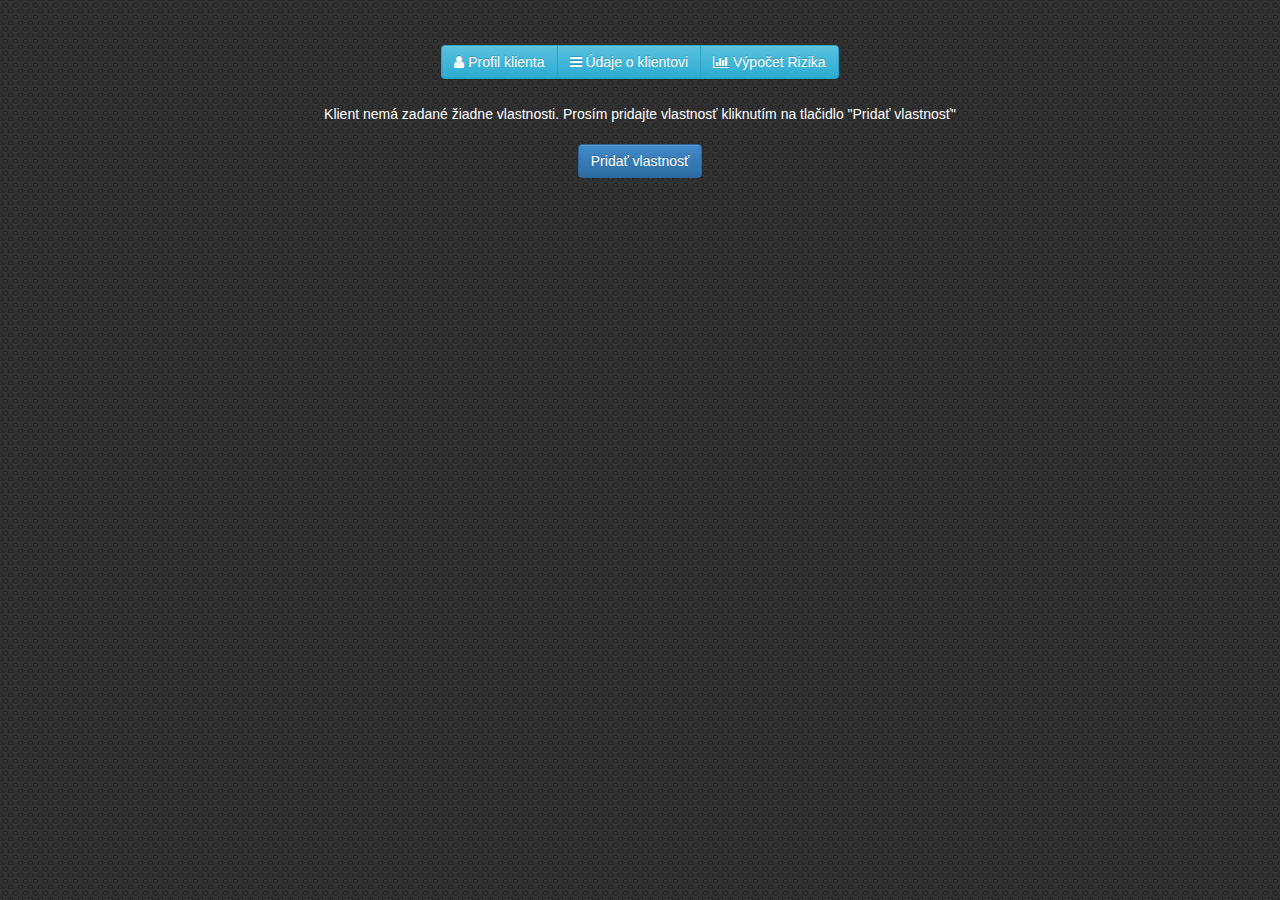
<file: index.html>
<html>
    <head>
        <meta charset="utf-8">
        <link rel="stylesheet" href="http://netdna.bootstrapcdn.com/font-awesome/4.0.3/css/font-awesome.css">
        <link rel="stylesheet" href="http://netdna.bootstrapcdn.com/bootstrap/3.0.3/css/bootstrap.min.css">
        <link rel="stylesheet" href="/css/bootstrap-theme.min.css">
        <link rel="stylesheet" href="/css/main.css">
        <link rel="stylesheet" href="/css/bootstrap-select.min.css">
    </head>
    <body>
        <div id="navigation">
            <div class="btn-group">
                <a class="btn btn-info" href="#/settings"><i class="fa fa-user"></i> Profil klienta</a>
                <a class="btn btn-info" href="#/data"><i class="fa fa-bars"></i> Údaje o klientovi</a>
                <a class="btn btn-info" href="#/result"><i class="fa fa-bar-chart-o"></i> Výpočet Rizika</a>
            </div>
        </div>
        <div id="content">
            <div ng-view class="col-md-12"></div>
        </div>
        <script type="text/javascript" src="lib/requirejs/require.js" data-main="js/core"></script>
    </body>
</html>
</file>
<file: css/main.css>
/* CSS Document */
body {
    padding: 45px 20px 20px 20px;
    text-align:center;
    background:url('../assets/bg.png');
    color:#fff;
}
#navigation
{
    margin:0 auto;
    margin-bottom:25px;
}
div.settings-line .btn
{
    vertical-align:top;
}
.rating-result
{
    font-size:52px;

}
div.divider
{
    margin-bottom:30px;
    width:100%;
    display:block;
    overflow:hidden;
}
</file>
